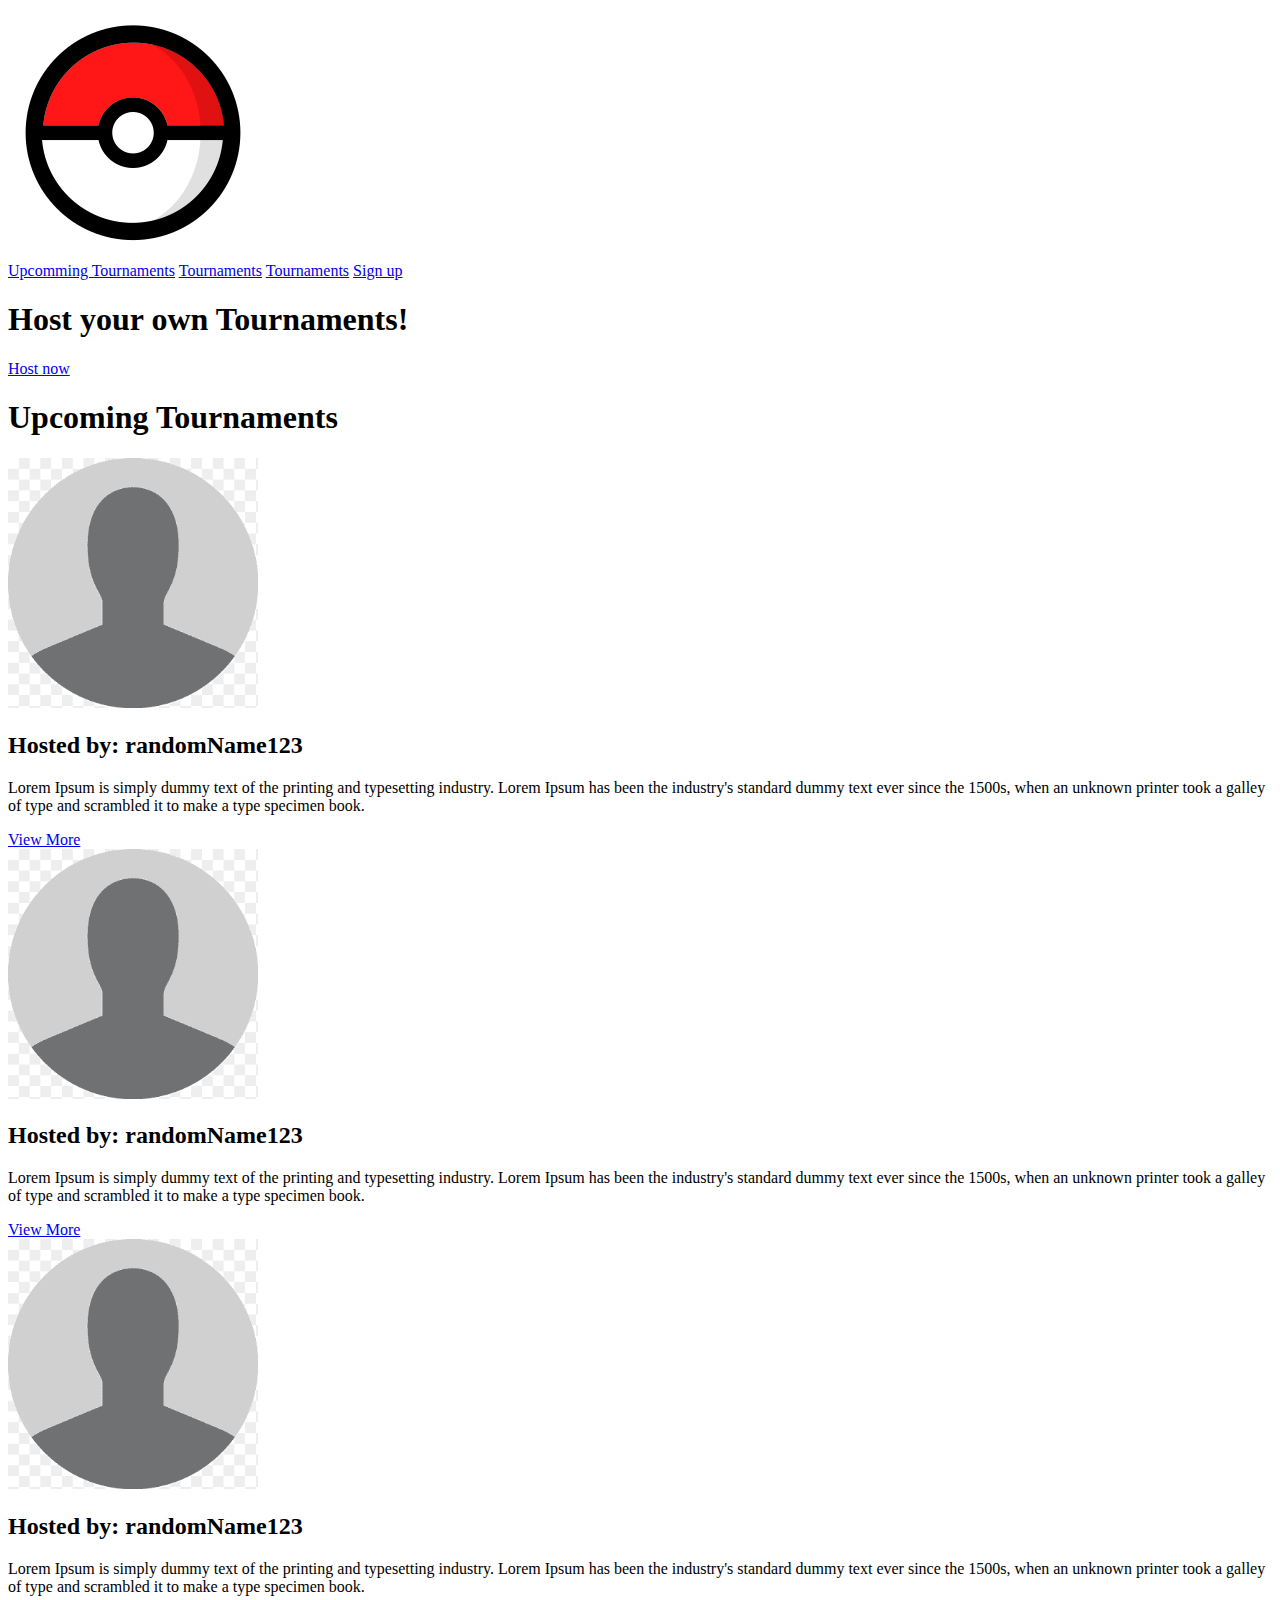
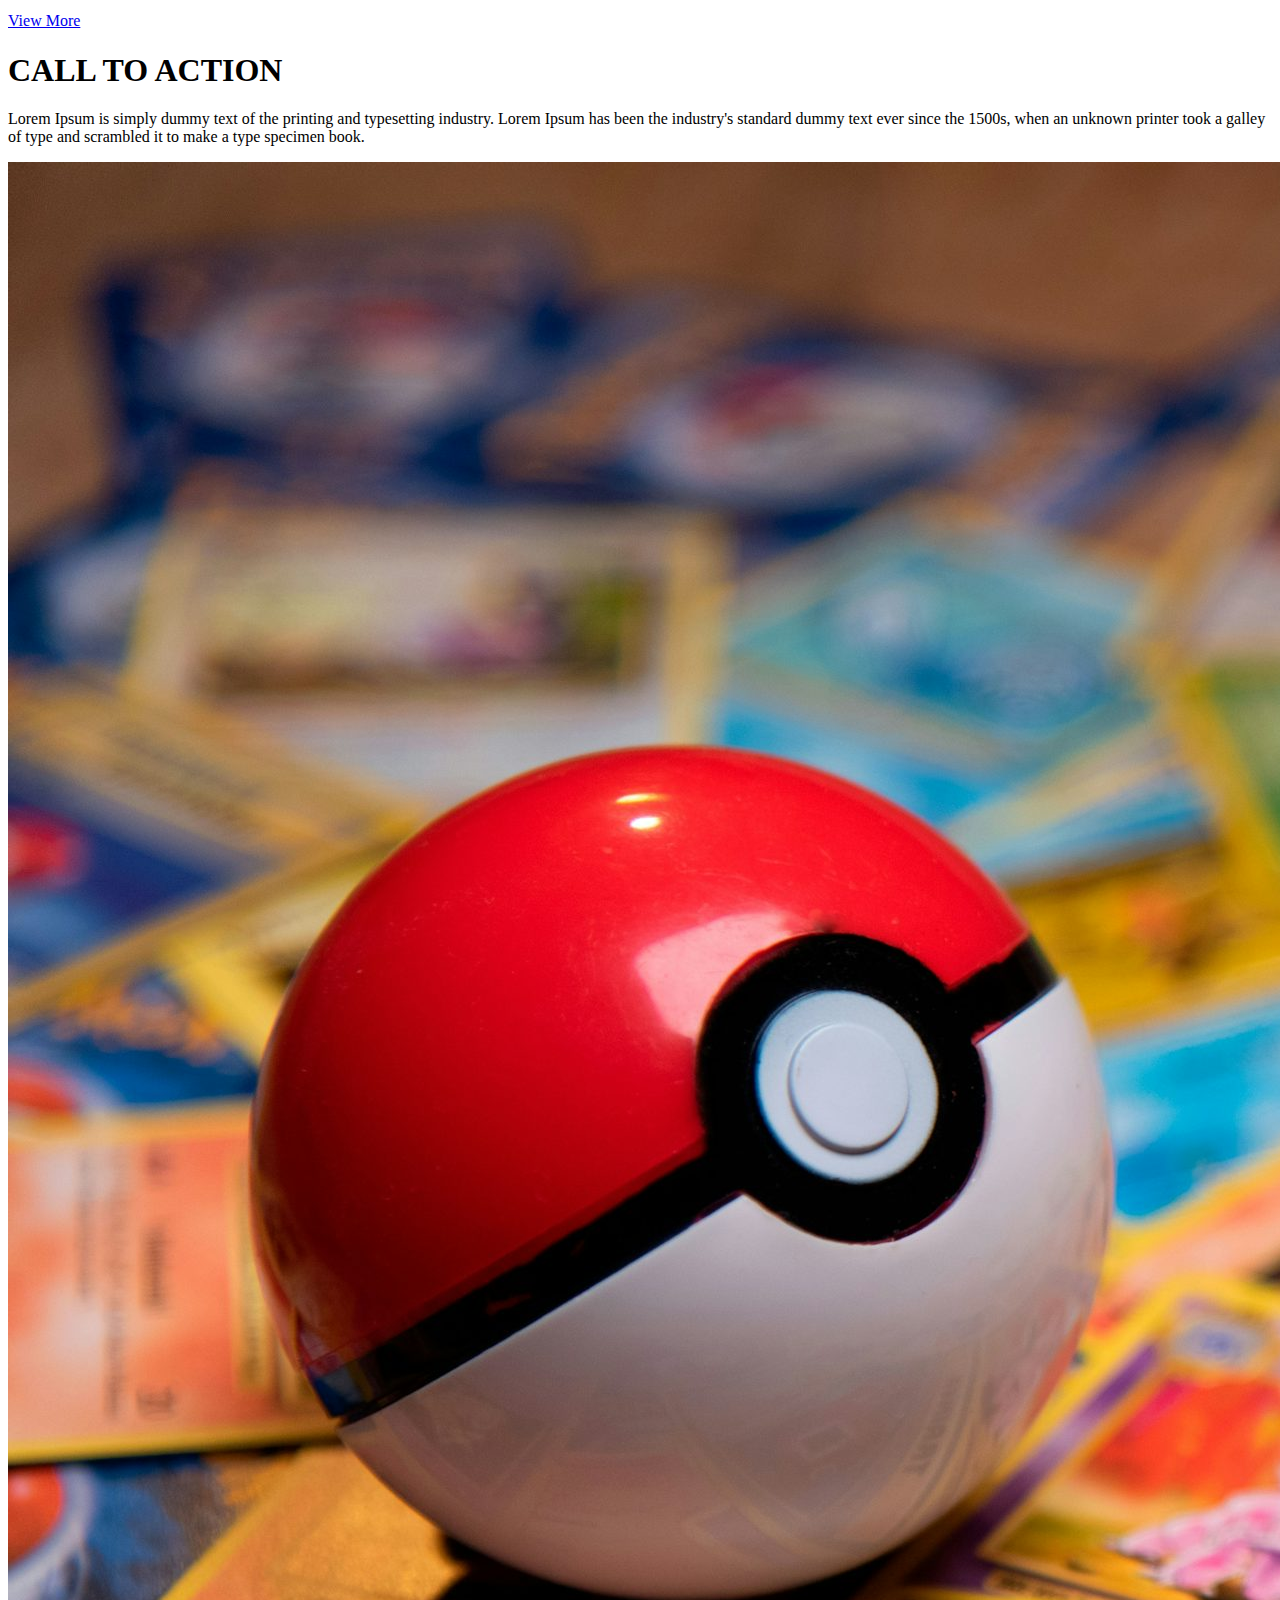
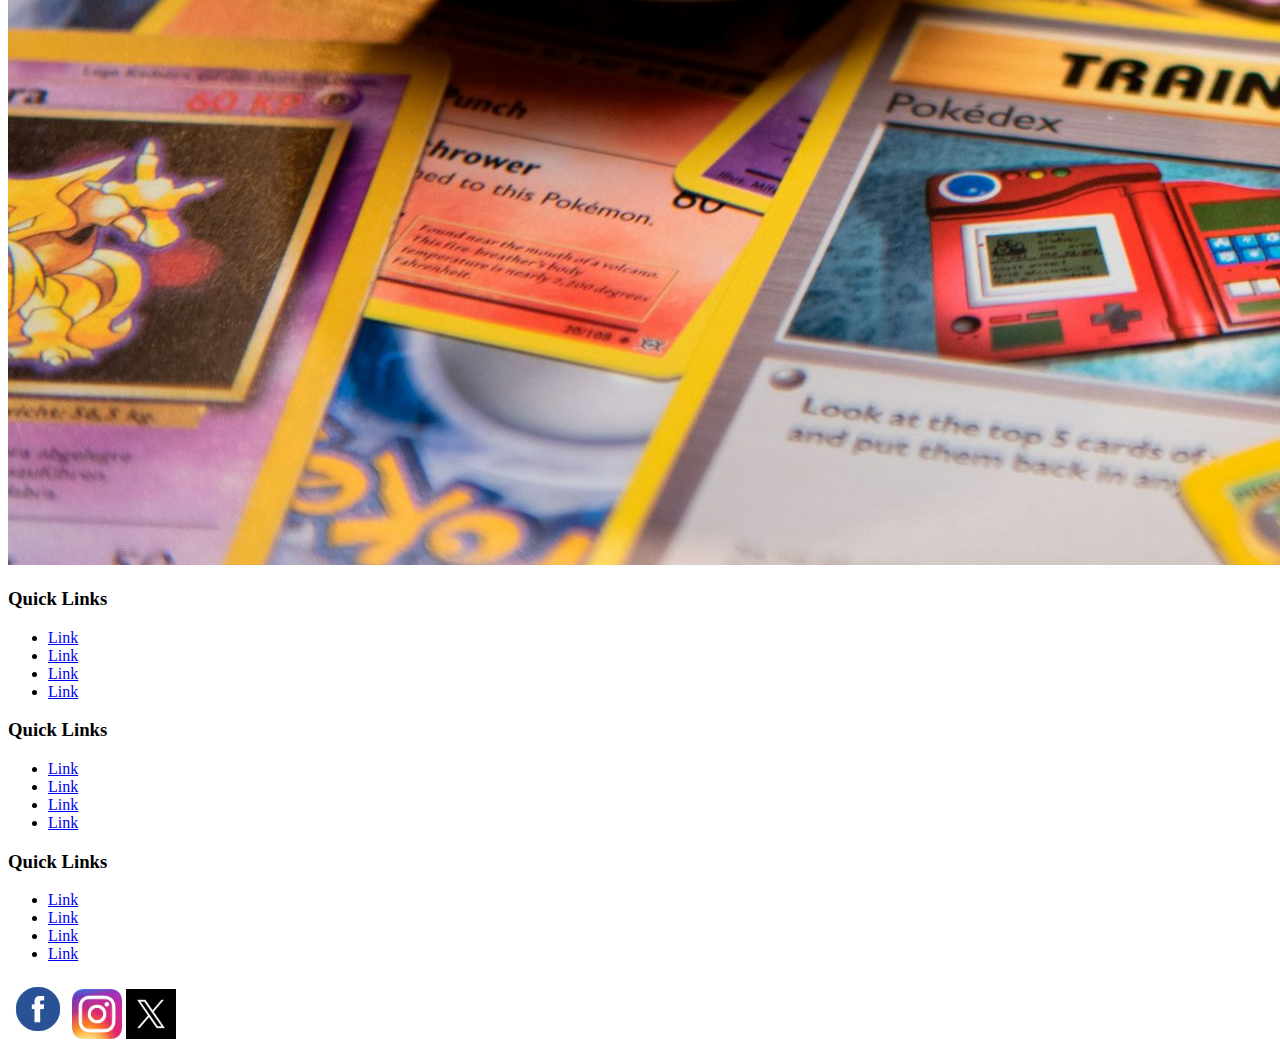
<file: index.html>
<!DOCTYPE html>
<html lang="en">
  <head>
    <meta charset="UTF-8" />
    <meta name="viewport" content="width=device-width, initial-scale=1.0" />
    <title>Pokemon TCG Tournament Tracker</title>
  </head>
  <body>
    <nav>
      <img src="images/Pokeball.png" alt="Logo" width="250px" height="250px" />
      <div class="nav-wrapper">
        <a href="#">Upcomming Tournaments</a>
        <a href="#">Tournaments</a>
        <a href="#">Tournaments</a>
        <a class="btn" href="#">Sign up</a>
      </div>
    </nav>

    <section class="home-cta">
      <h1>Host your own Tournaments!</h1>
      <a href="#" class="btn">Host now</a>
    </section>

    <section class="upcoming-tournaments">
      <h1>Upcoming Tournaments</h1>

      <div class="card-wrapper">
        <div class="tournament-card">
          <img
            src="images/defaultAvatar.png"
            alt="default avatar image"
            width="250px"
            height="250px"
          />
          <h2>Hosted by: randomName123</h2>
          <p>
            Lorem Ipsum is simply dummy text of the printing and typesetting
            industry. Lorem Ipsum has been the industry's standard dummy text
            ever since the 1500s, when an unknown printer took a galley of type
            and scrambled it to make a type specimen book.
          </p>
          <a href="#" class="btn"> View More</a>
        </div>
        <div class="tournament-card">
          <img
            src="images/defaultAvatar.png"
            alt="default avatar image"
            width="250px"
            height="250px"
          />
          <h2>Hosted by: randomName123</h2>
          <p>
            Lorem Ipsum is simply dummy text of the printing and typesetting
            industry. Lorem Ipsum has been the industry's standard dummy text
            ever since the 1500s, when an unknown printer took a galley of type
            and scrambled it to make a type specimen book.
          </p>
          <a href="#" class="btn"> View More</a>
        </div>
        <div class="tournament-card">
          <img
            src="images/defaultAvatar.png"
            alt="default avatar image"
            width="250px"
            height="250px"
          />
          <h2>Hosted by: randomName123</h2>
          <p>
            Lorem Ipsum is simply dummy text of the printing and typesetting
            industry. Lorem Ipsum has been the industry's standard dummy text
            ever since the 1500s, when an unknown printer took a galley of type
            and scrambled it to make a type specimen book.
          </p>
          <a href="#" class="btn"> View More</a>
        </div>
      </div>
    </section>

    <section class="home-cta-two">
      <div>
        <h1>CALL TO ACTION</h1>
        <p>
          Lorem Ipsum is simply dummy text of the printing and typesetting
          industry. Lorem Ipsum has been the industry's standard dummy text ever
          since the 1500s, when an unknown printer took a galley of type and
          scrambled it to make a type specimen book.
        </p>
      </div>
      <img
        src="images/pokeballOnCards.jpeg"
        alt="toy pokeball on top of a pile of pokemon trading cards"
      />
    </section>
    <footer>
      <div class="footer-wrapper">
      <div class="quick-links">
      <h3>Quick Links</h3>
      <ul>
        <li><a href="#">Link</a></li>
        <li><a href="#">Link</a></li>
        <li><a href="#">Link</a></li>
        <li><a href="#">Link</a></li>
      </ul>
    </div>
    <div class="quick-links">
      <h3>Quick Links</h3>
      <ul>
        <li><a href="#">Link</a></li>
        <li><a href="#">Link</a></li>
        <li><a href="#">Link</a></li>
        <li><a href="#">Link</a></li>
      </ul>
    </div>
    <div class="quick-links">
      <h3>Quick Links</h3>
      <ul>
        <li><a href="#">Link</a></li>
        <li><a href="#">Link</a></li>
        <li><a href="#">Link</a></li>
        <li><a href="#">Link</a></li>
      </ul>
    </div>
  </div>
  <div class="social-icons">
    <a href="#"><img src="images/faceboook logo.png" alt="Facebook logo" height="60px" width="60px"></a>
     <a href="#"><img src="images/instagramlogo.png" alt="Instagram logo" height="50px" width="50px"></a>
      <a href="#"><img src="images/xlogo.jpg" alt="Facebook logo" height="50px" width="50px"></a>

  </div>

    </footer>
  </body>
</html>
</file>
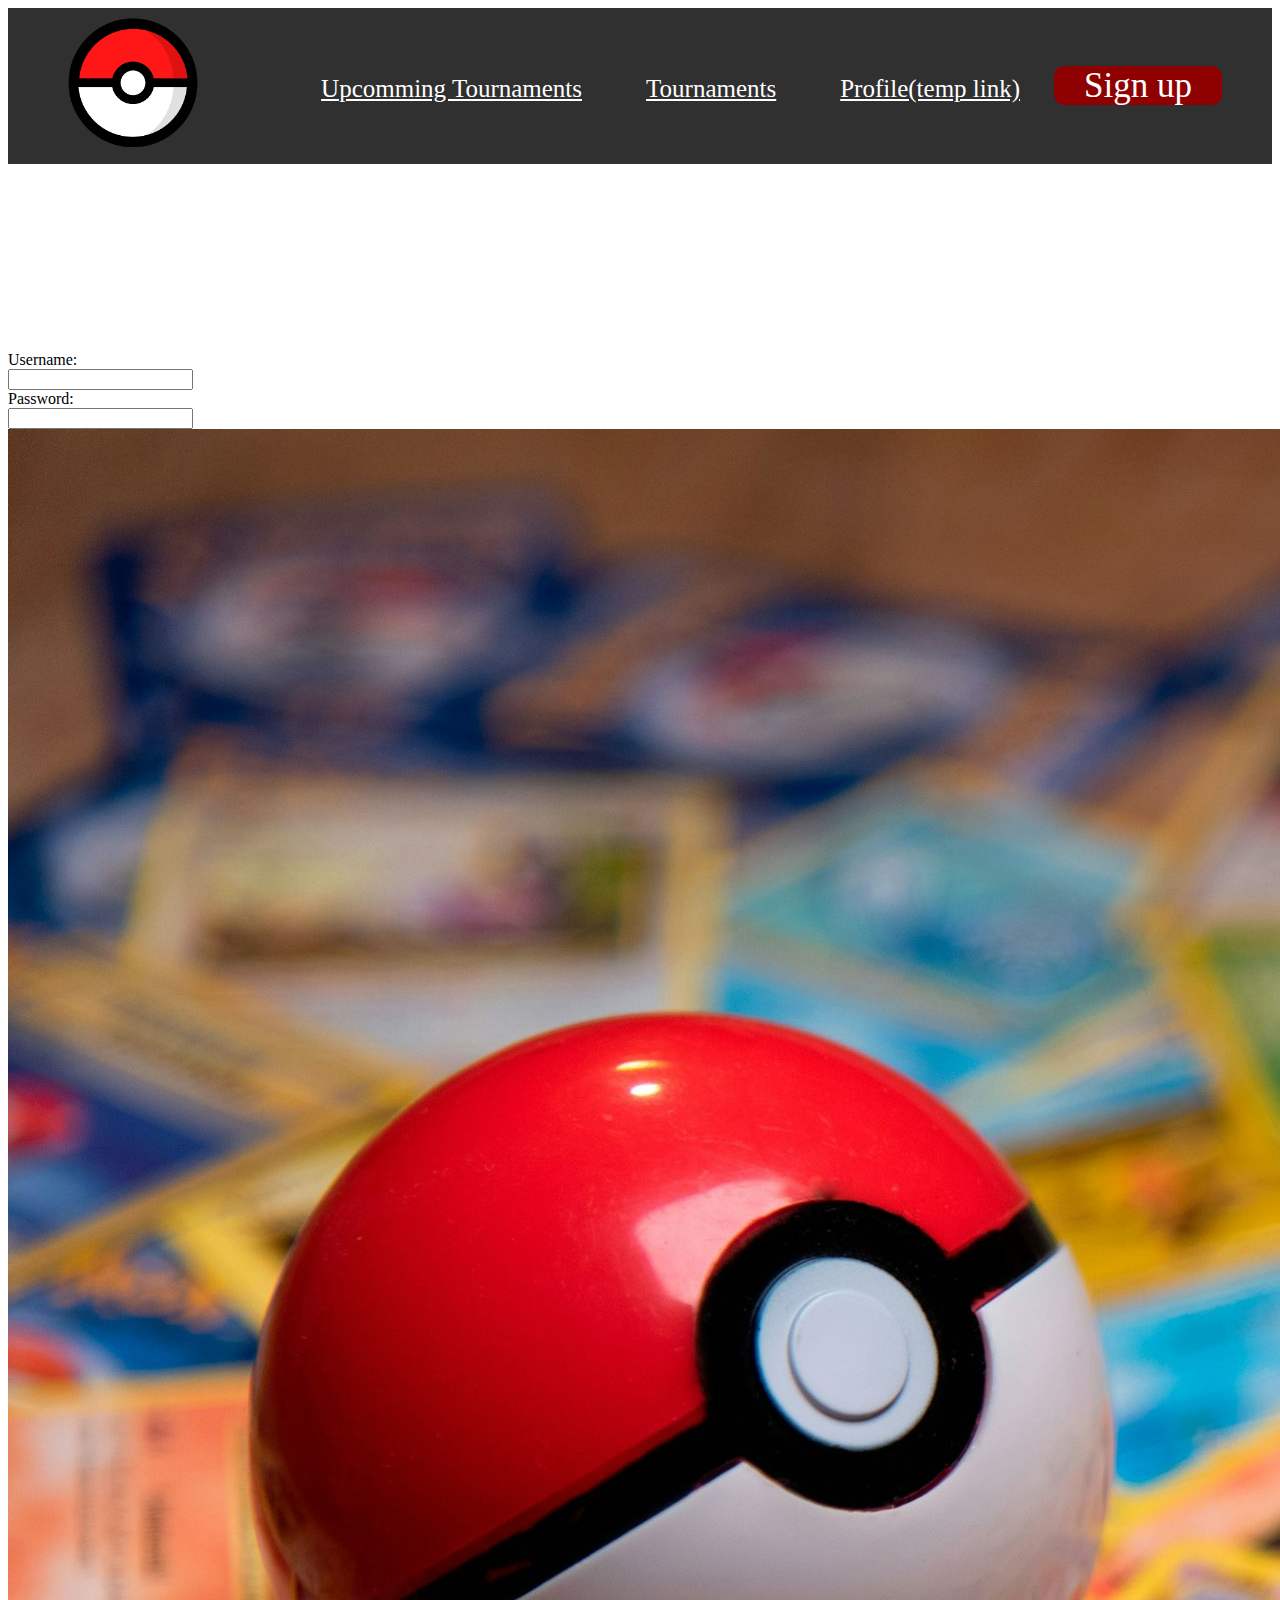
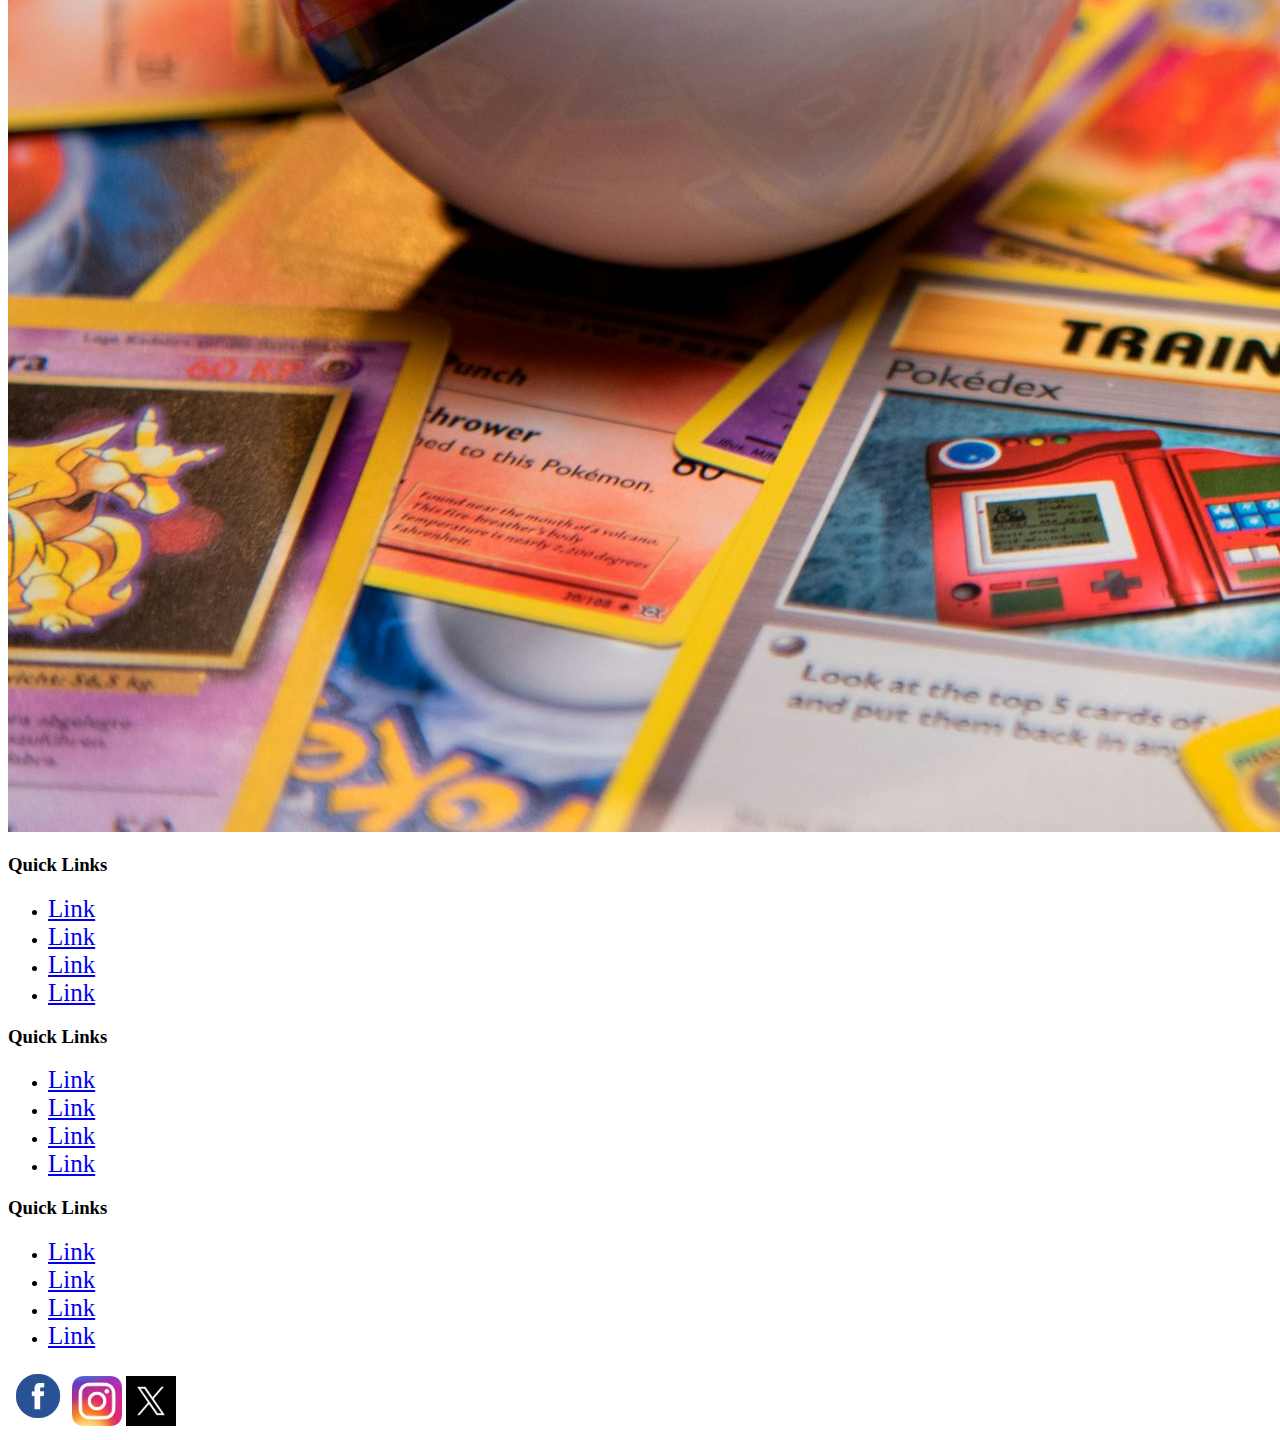
<file: login.html>
<!DOCTYPE html>
<html lang="en">
  <head>
    <meta charset="UTF-8" />
    <meta name="viewport" content="width=device-width, initial-scale=1.0" />
    <title>Sign up page</title>
    <link rel="stylesheet" href="style.css" />
  </head>
  <body>
    <nav>
      <a href="index.html"
        ><img src="images/Pokeball.png" alt="Logo" width="250px" height="250px"
      /></a>
      <div class="nav-wrapper">
        <a href="#">Upcomming Tournaments</a>
        <a href="tournamentDetails.html">Tournaments</a>
        <a href="profile.html">Profile(temp link)</a>
        <a class="btn" href="#">Sign up</a>
      </div>
    </nav>

    <section class="sign-up">
      <div class="sign-up-card">
        <h1>Login</h1>
      
        <form>
          <label class="sign-up-label" for="fname">Username:</label><br />
          <input type="text" id="fname" name="fname" /><br />
          <label for="lname">Password:</label><br />
          <input type="text" id="lname" name="lname" /><br />
        </form>
      </div>
      <img src="images/pokeballOnCards.jpeg" alt="toy pokeball on top of a pile of pokemon trading cards">
    </section>

    <footer>
      <div class="footer-wrapper">
        <div class="quick-links">
          <h3>Quick Links</h3>
          <ul>
            <li><a href="#">Link</a></li>
            <li><a href="#">Link</a></li>
            <li><a href="#">Link</a></li>
            <li><a href="#">Link</a></li>
          </ul>
        </div>
        <div class="quick-links">
          <h3>Quick Links</h3>
          <ul>
            <li><a href="#">Link</a></li>
            <li><a href="#">Link</a></li>
            <li><a href="#">Link</a></li>
            <li><a href="#">Link</a></li>
          </ul>
        </div>
        <div class="quick-links">
          <h3>Quick Links</h3>
          <ul>
            <li><a href="#">Link</a></li>
            <li><a href="#">Link</a></li>
            <li><a href="#">Link</a></li>
            <li><a href="#">Link</a></li>
          </ul>
        </div>
      </div>
      <div class="social-icons">
        <a href="#"
          ><img
            src="images/faceboook logo.png"
            alt="Facebook logo"
            height="60px"
            width="60px"
        /></a>
        <a href="#"
          ><img
            src="images/instagramlogo.png"
            alt="Instagram logo"
            height="50px"
            width="50px"
        /></a>
        <a href="#"
          ><img
            src="images/xlogo.jpg"
            alt="Facebook logo"
            height="50px"
            width="50px"
        /></a>
      </div>
    </footer>
  </body>
</html>
</file>
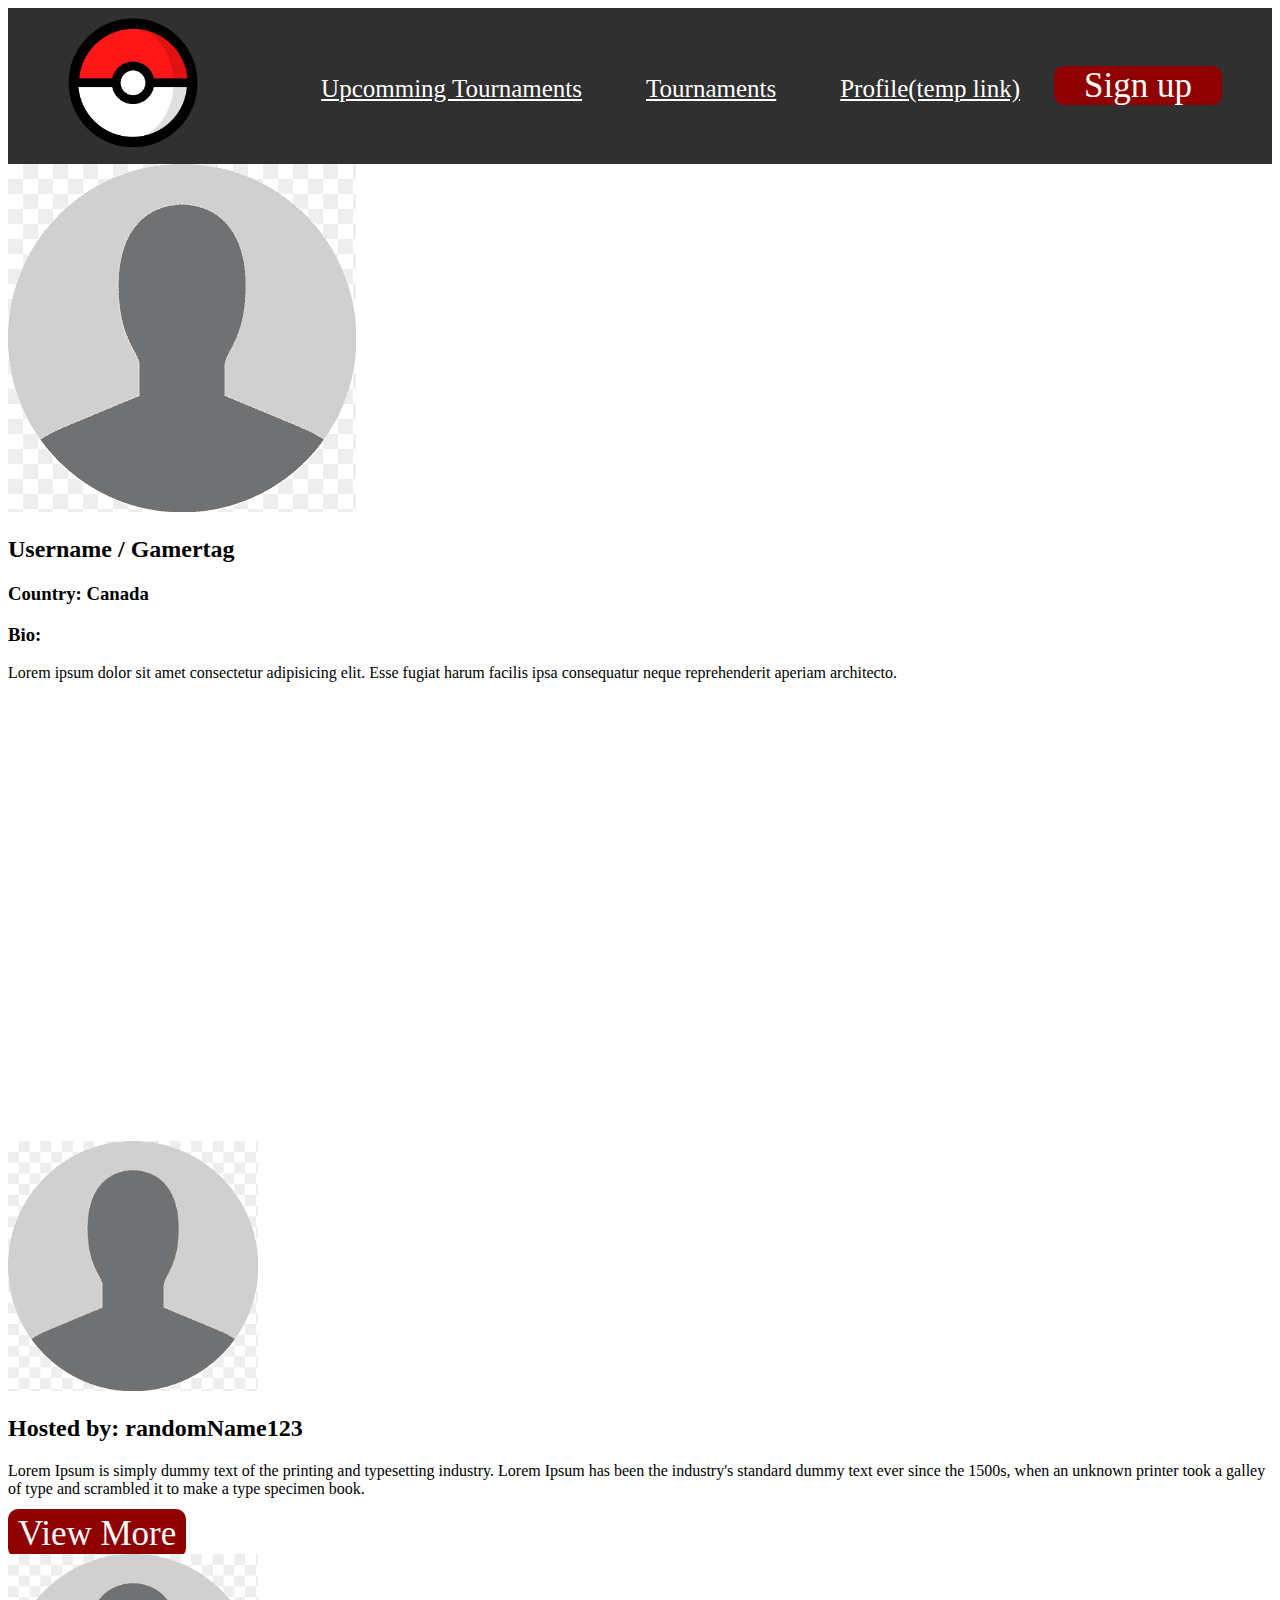
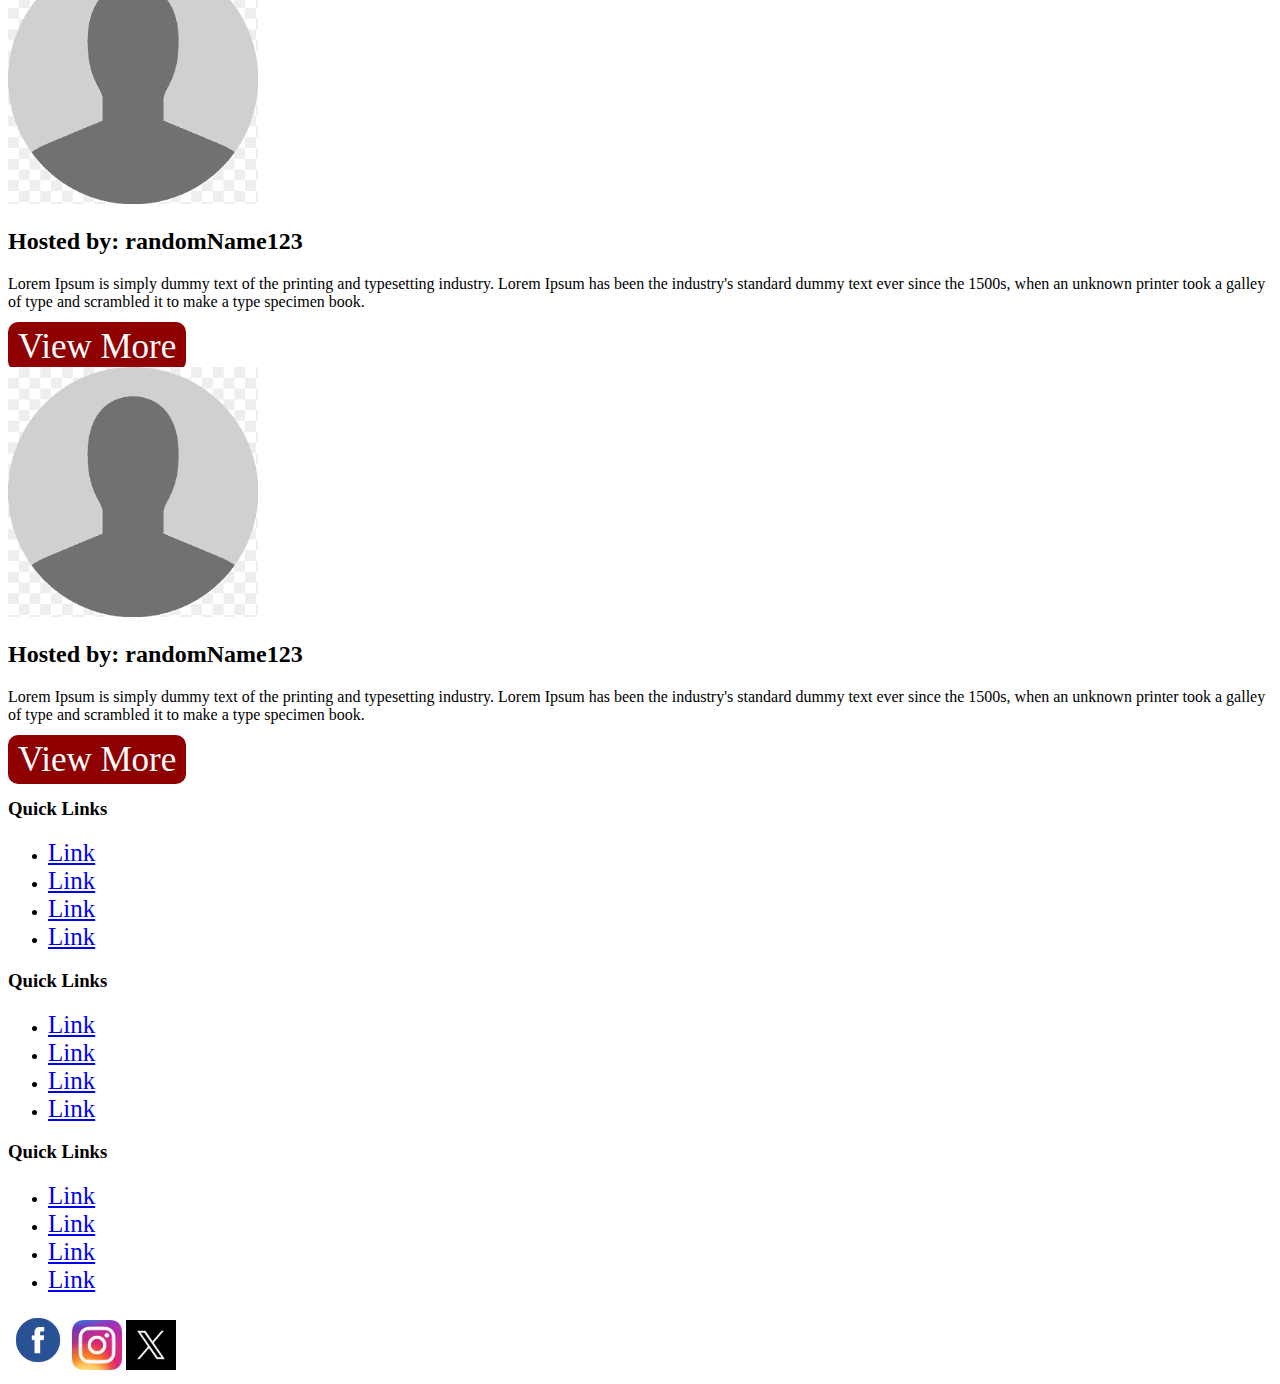
<file: profile.html>
<!DOCTYPE html>
<html lang="en">
  <head>
    <meta charset="UTF-8" />
    <meta name="viewport" content="width=device-width, initial-scale=1.0" />
    <title>Pokemon TCG Tournament Tracker</title>
    <link rel="stylesheet" href="style.css" />
  </head>
  <body>
    <nav>
      <a href="index.html"><img src="images/Pokeball.png" alt="Logo" width="250px" height="250px" /></a>
      <div class="nav-wrapper">
        <a href="#">Upcomming Tournaments</a>
        <a href="tournamentDetails.html">Tournaments</a>
        <a href="profile.html">Profile(temp link)</a>
        <a class="btn" href="signup.html">Sign up</a>
      </div>
    </nav>


    <section class="about-and-stats">
        <div class="profile-wrapper">
      <div class="profile-card">
          <img src="images/defaultAvatar.png" alt="default profile picture">
          <h2>Username / Gamertag</h2>
          <h3>Country: Canada</h3>
          <h3>Bio:</h3>
          <p>Lorem ipsum dolor sit amet consectetur adipisicing elit. Esse fugiat harum facilis ipsa consequatur neque reprehenderit aperiam architecto.</p>
      </div>
      <div class="win-loss-card">
            <h1>W / L</h1>
            <h1>51%</h1>
      </div>
        </div>
      
      <section class="profile-tournament-history">
        <h1> Tournament History</h1>
        <div class="card-wrapper">
        <div class="tournament-card">
          <img
            src="images/defaultAvatar.png"
            alt="default avatar image"
            width="250px"
            height="250px"
          />
          <h2>Hosted by: randomName123</h2>
          <p>
            Lorem Ipsum is simply dummy text of the printing and typesetting
            industry. Lorem Ipsum has been the industry's standard dummy text
            ever since the 1500s, when an unknown printer took a galley of type
            and scrambled it to make a type specimen book.
          </p>
          <a href="tournamentDetails.html" class="btn">View More</a>
        </div>
        <div class="tournament-card">
          <img
            src="images/defaultAvatar.png"
            alt="default avatar image"
            width="250px"
            height="250px"
          />
          <h2>Hosted by: randomName123</h2>
          <p>
            Lorem Ipsum is simply dummy text of the printing and typesetting
            industry. Lorem Ipsum has been the industry's standard dummy text
            ever since the 1500s, when an unknown printer took a galley of type
            and scrambled it to make a type specimen book.
          </p>
          <a href="tournamentDetails.html" class="btn">View More</a>
        </div>
        <div class="tournament-card">
          <img
            src="images/defaultAvatar.png"
            alt="default avatar image"
            width="250px"
            height="250px"
          />
          <h2>Hosted by: randomName123</h2>
          <p>
            Lorem Ipsum is simply dummy text of the printing and typesetting
            industry. Lorem Ipsum has been the industry's standard dummy text
            ever since the 1500s, when an unknown printer took a galley of type
            and scrambled it to make a type specimen book.
          </p>
          <a href="tournamentDetails.html" class="btn">View More</a>
        </div>
      </div>
      </section>


      <footer>
      <div class="footer-wrapper">
        <div class="quick-links">
          <h3>Quick Links</h3>
          <ul>
            <li><a href="#">Link</a></li>
            <li><a href="#">Link</a></li>
            <li><a href="#">Link</a></li>
            <li><a href="#">Link</a></li>
          </ul>
        </div>
        <div class="quick-links">
          <h3>Quick Links</h3>
          <ul>
            <li><a href="#">Link</a></li>
            <li><a href="#">Link</a></li>
            <li><a href="#">Link</a></li>
            <li><a href="#">Link</a></li>
          </ul>
        </div>
        <div class="quick-links">
          <h3>Quick Links</h3>
          <ul>
            <li><a href="#">Link</a></li>
            <li><a href="#">Link</a></li>
            <li><a href="#">Link</a></li>
            <li><a href="#">Link</a></li>
          </ul>
        </div>
      </div>
      <div class="social-icons">
        <a href="#"
          ><img
            src="images/faceboook logo.png"
            alt="Facebook logo"
            height="60px"
            width="60px"
        /></a>
        <a href="#"
          ><img
            src="images/instagramlogo.png"
            alt="Instagram logo"
            height="50px"
            width="50px"
        /></a>
        <a href="#"
          ><img
            src="images/xlogo.jpg"
            alt="Facebook logo"
            height="50px"
            width="50px"
        /></a>
      </div>
    </footer>
    </section>
  </body>
</html>
</file>
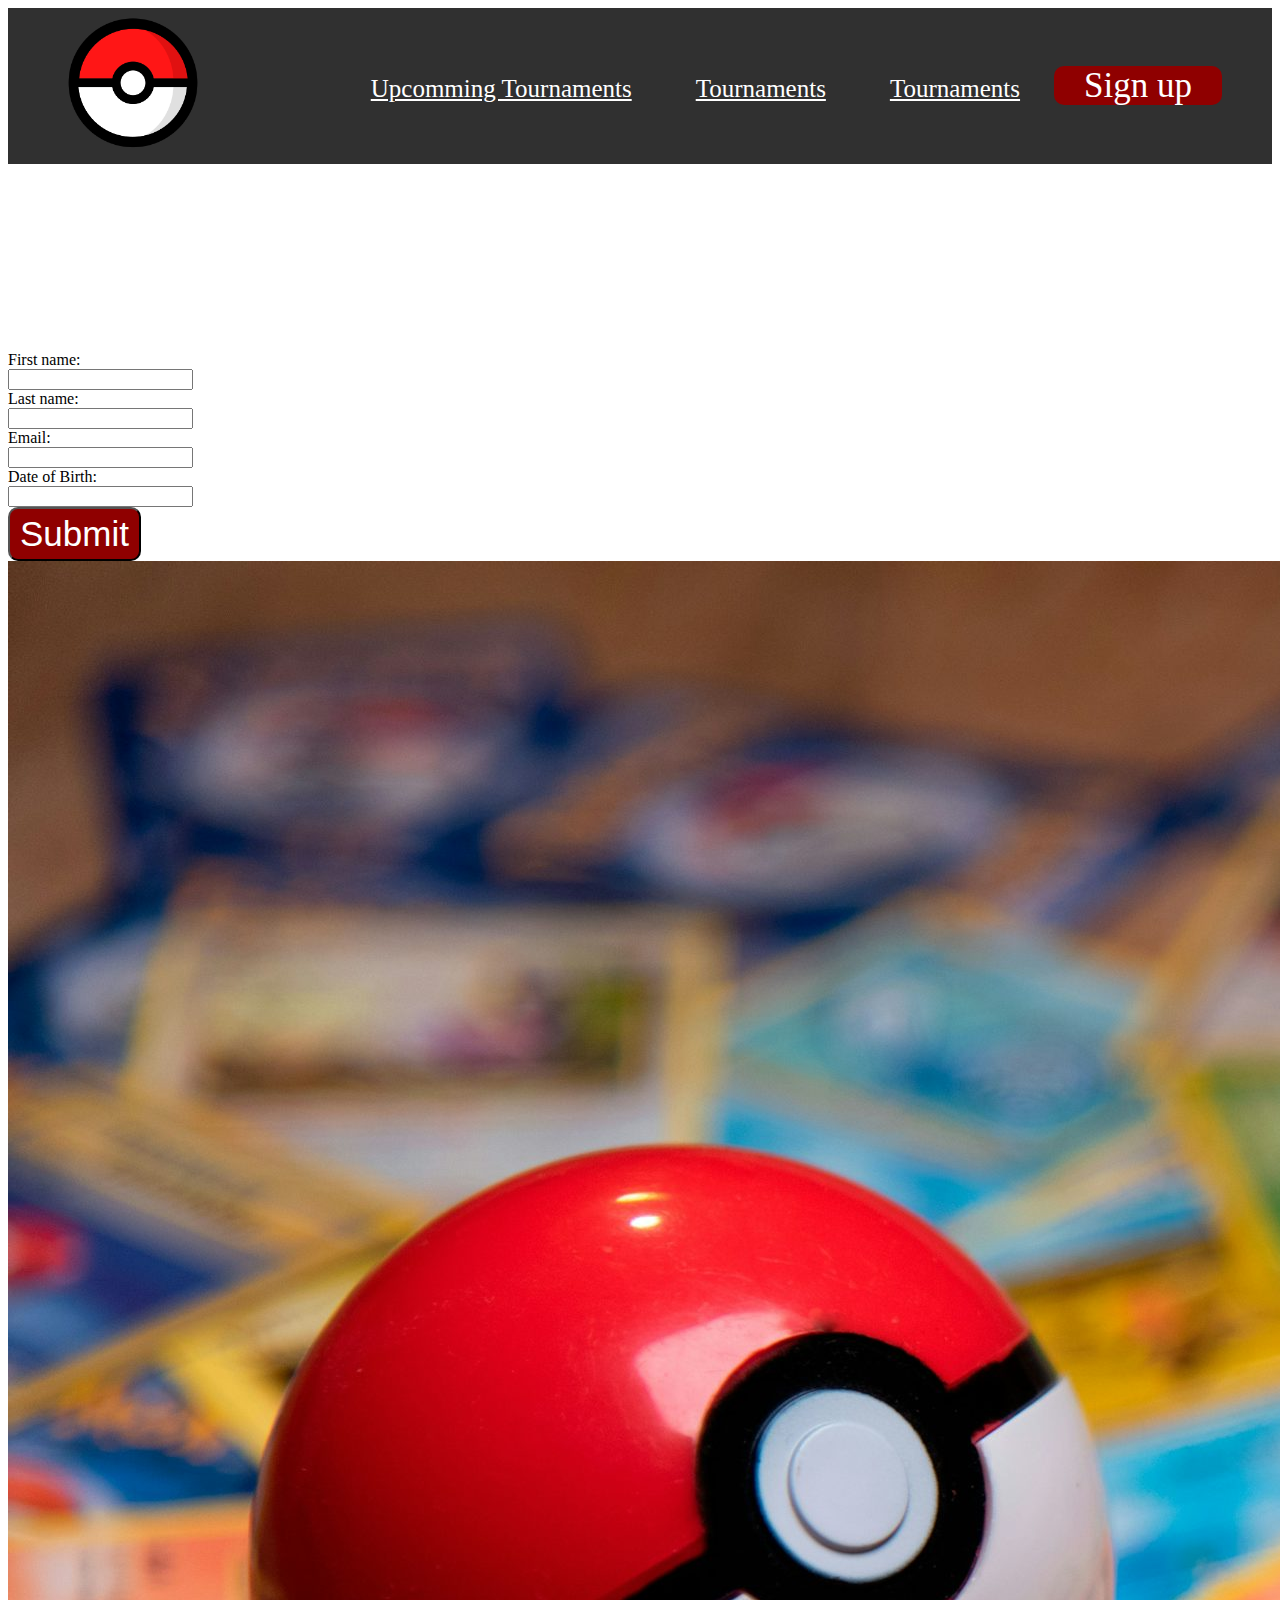
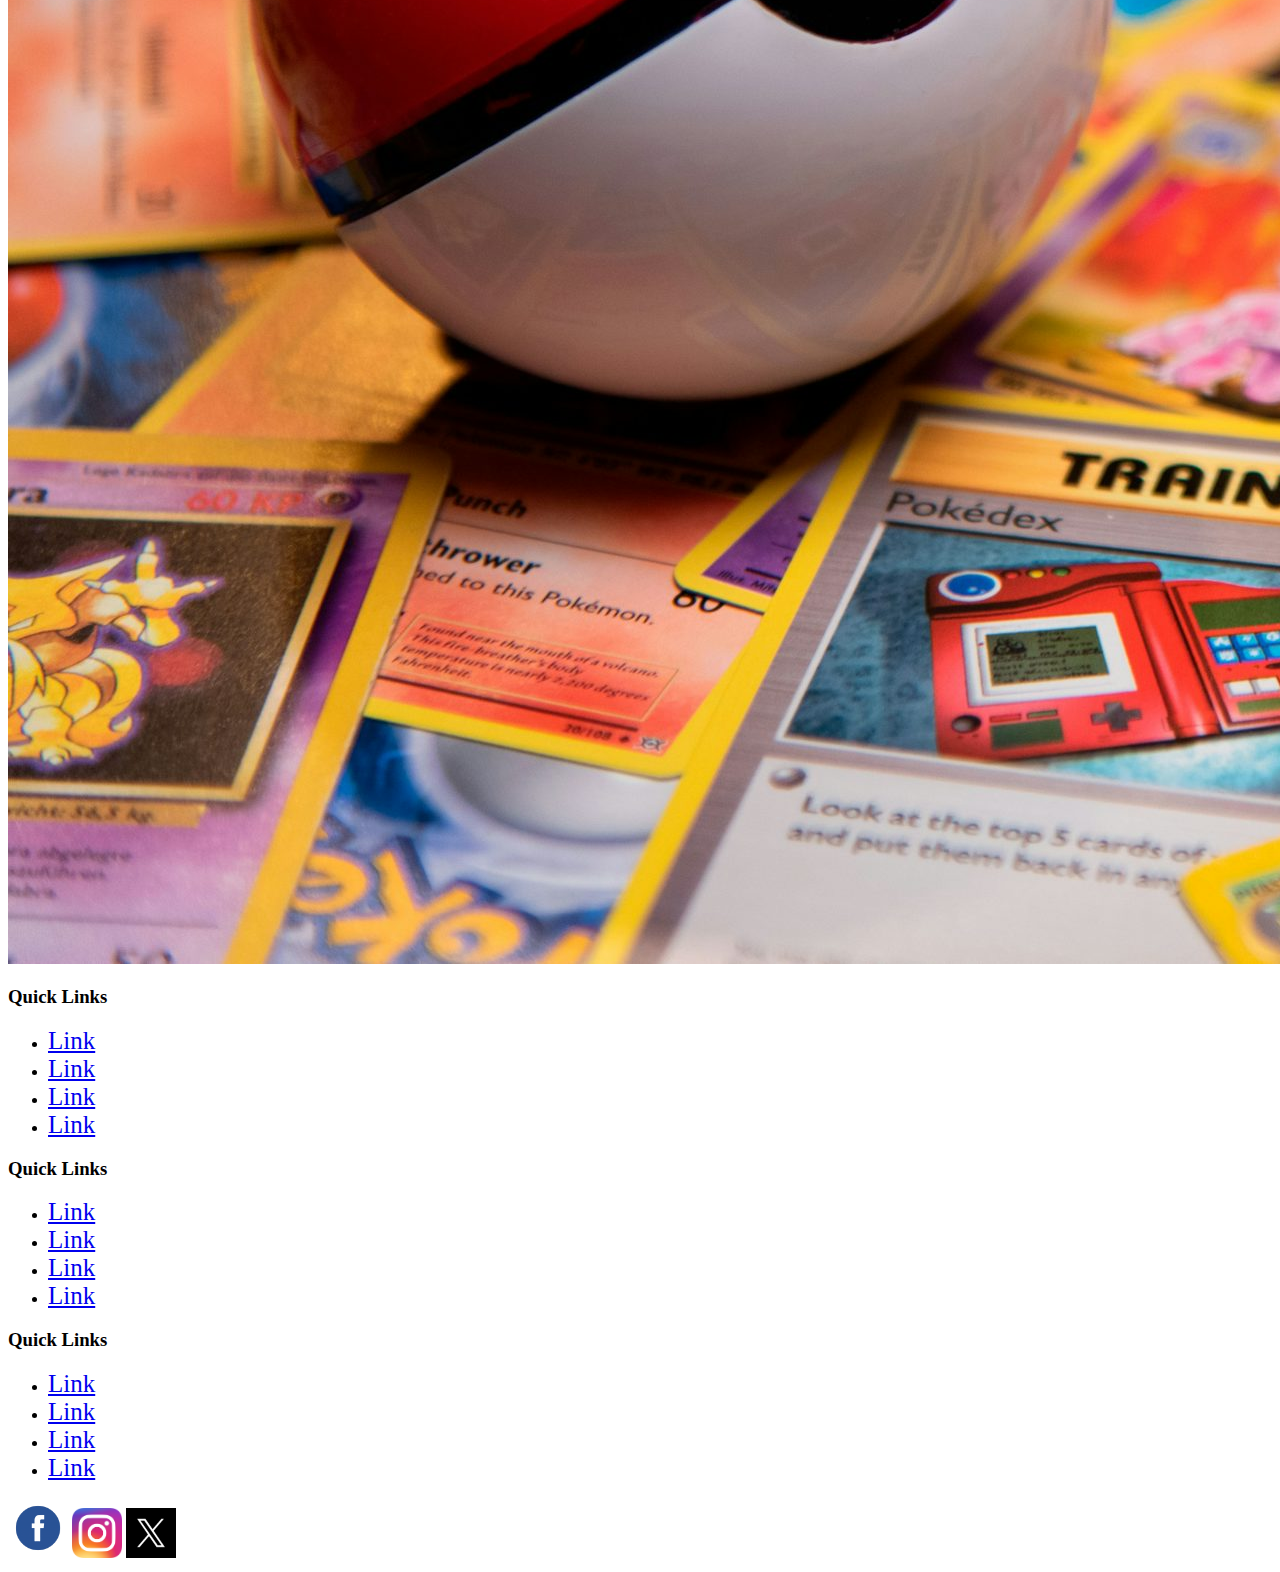
<file: signup.html>
<!DOCTYPE html>
<html lang="en">
  <head>
    <meta charset="UTF-8" />
    <meta name="viewport" content="width=device-width, initial-scale=1.0" />
    <title>Sign up page</title>
    <link rel="stylesheet" href="style.css" />
  </head>
  <body>
    <nav>
      <a href="index.html"
        ><img src="images/Pokeball.png" alt="Logo" width="250px" height="250px"
      /></a>
      <div class="nav-wrapper">
        <a href="#">Upcomming Tournaments</a>
        <a href="#">Tournaments</a>
        <a href="#">Tournaments</a>
        <a class="btn" href="#">Sign up</a>
      </div>
    </nav>

    <section class="sign-up">
      <div class="sign-up-card">
        <h1>Login</h1>
      
        <form>
          <label for="fname">First name:</label><br />
          <input type="text" id="fname" name="fname" /><br />
          <label for="lname">Last name:</label><br />
          <input type="text" id="lname" name="lname" /><br />
          <label for="email">Email:</label><br />
          <input type="text" id="email" name="email" /><br />
          <label for="lname">Date of Birth:</label><br />
          <input type="text" id="dateOfBirth" name="dateOfBirth" /><br />
          <input class="btn" type="submit" value="Submit" />
        </form>
      </div>
      <img src="images/pokeballOnCards.jpeg" alt="toy pokeball on top of a pile of pokemon trading cards">
    </section>

    <footer>
      <div class="footer-wrapper">
        <div class="quick-links">
          <h3>Quick Links</h3>
          <ul>
            <li><a href="#">Link</a></li>
            <li><a href="#">Link</a></li>
            <li><a href="#">Link</a></li>
            <li><a href="#">Link</a></li>
          </ul>
        </div>
        <div class="quick-links">
          <h3>Quick Links</h3>
          <ul>
            <li><a href="#">Link</a></li>
            <li><a href="#">Link</a></li>
            <li><a href="#">Link</a></li>
            <li><a href="#">Link</a></li>
          </ul>
        </div>
        <div class="quick-links">
          <h3>Quick Links</h3>
          <ul>
            <li><a href="#">Link</a></li>
            <li><a href="#">Link</a></li>
            <li><a href="#">Link</a></li>
            <li><a href="#">Link</a></li>
          </ul>
        </div>
      </div>
      <div class="social-icons">
        <a href="#"
          ><img
            src="images/faceboook logo.png"
            alt="Facebook logo"
            height="60px"
            width="60px"
        /></a>
        <a href="#"
          ><img
            src="images/instagramlogo.png"
            alt="Instagram logo"
            height="50px"
            width="50px"
        /></a>
        <a href="#"
          ><img
            src="images/xlogo.jpg"
            alt="Facebook logo"
            height="50px"
            width="50px"
        /></a>
      </div>
    </footer>
  </body>
</html>
</file>
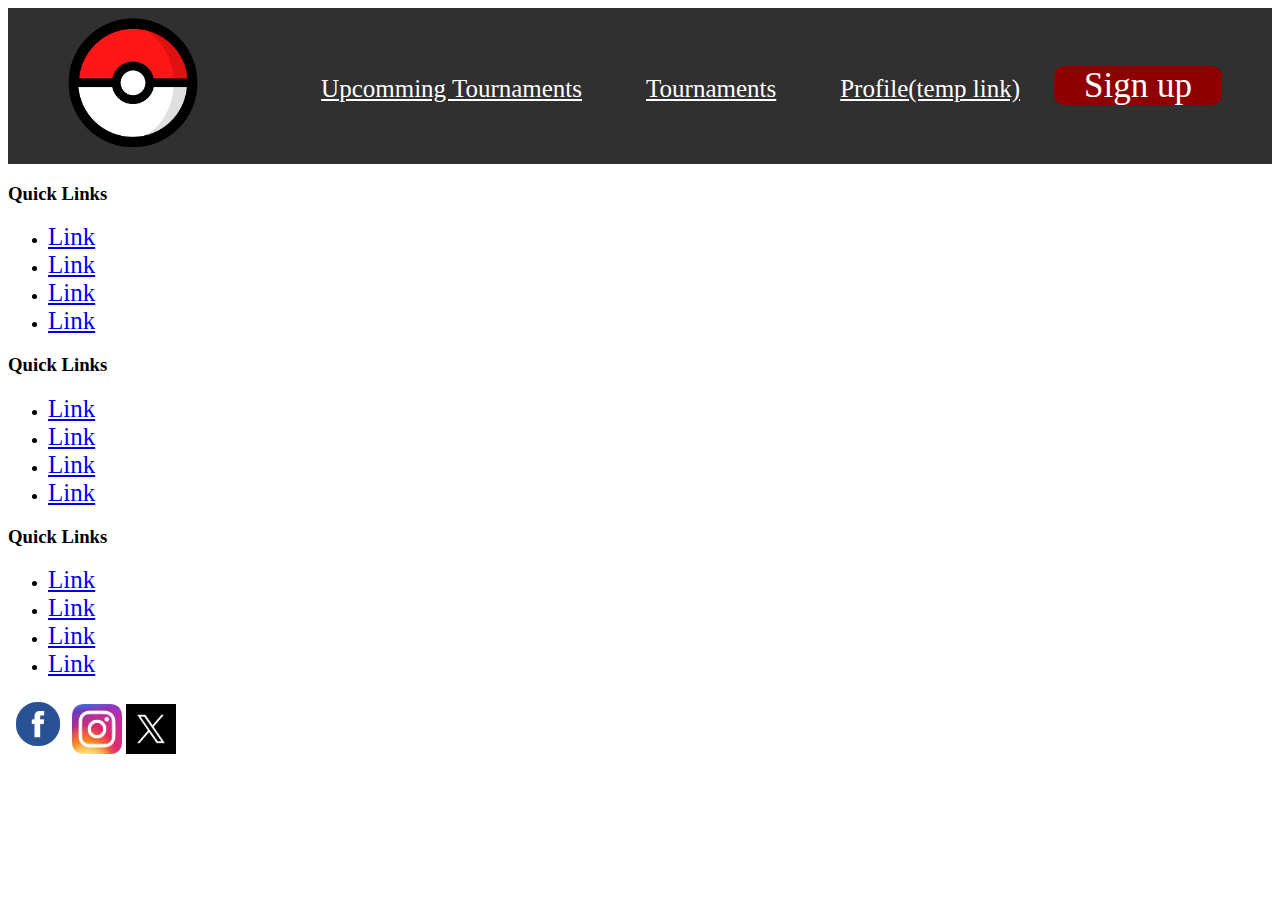
<file: tournamentBracket.html>
<!DOCTYPE html>
<html lang="en">
  <head>
    <meta charset="UTF-8" />
    <meta name="viewport" content="width=device-width, initial-scale=1.0" />
    <link rel="preconnect" href="https://fonts.googleapis.com" />
    <link rel="preconnect" href="https://fonts.gstatic.com" crossorigin />
    <link
      href="https://fonts.googleapis.com/css2?family=Lato:ital,wght@0,100;0,300;0,400;0,700;0,900;1,100;1,300;1,400;1,700;1,900&family=Roboto:ital,wght@0,100..900;1,100..900&display=swap"
      rel="stylesheet"
    />
    <link rel="stylesheet" href="style.css" />
    <title>Tournament Bracket</title>
  </head>
  <body>
    <nav>
      <a href="index.html"
        ><img src="images/Pokeball.png" alt="Logo" width="250px" height="250px"
      /></a>
      <div class="nav-wrapper">
        <a href="#">Upcomming Tournaments</a>
        <a href="tournamentDetails.html">Tournaments</a>
        <a href="profile.html">Profile(temp link)</a>
        <a class="btn" href="signup.html">Sign up</a>
      </div>
    </nav>


    <footer>
      <div class="footer-wrapper">
        <div class="quick-links">
          <h3>Quick Links</h3>
          <ul>
            <li><a href="#">Link</a></li>
            <li><a href="#">Link</a></li>
            <li><a href="#">Link</a></li>
            <li><a href="#">Link</a></li>
          </ul>
        </div>
        <div class="quick-links">
          <h3>Quick Links</h3>
          <ul>
            <li><a href="#">Link</a></li>
            <li><a href="#">Link</a></li>
            <li><a href="#">Link</a></li>
            <li><a href="#">Link</a></li>
          </ul>
        </div>
        <div class="quick-links">
          <h3>Quick Links</h3>
          <ul>
            <li><a href="#">Link</a></li>
            <li><a href="#">Link</a></li>
            <li><a href="#">Link</a></li>
            <li><a href="#">Link</a></li>
          </ul>
        </div>
      </div>
      <div class="social-icons">
        <a href="#"
          ><img
            src="images/faceboook logo.png"
            alt="Facebook logo"
            height="60px"
            width="60px"
        /></a>
        <a href="#"
          ><img
            src="images/instagramlogo.png"
            alt="Instagram logo"
            height="50px"
            width="50px"
        /></a>
        <a href="#"
          ><img
            src="images/xlogo.jpg"
            alt="Facebook logo"
            height="50px"
            width="50px"
        /></a>
      </div>
    </footer>
  </body>
</html>
</file>
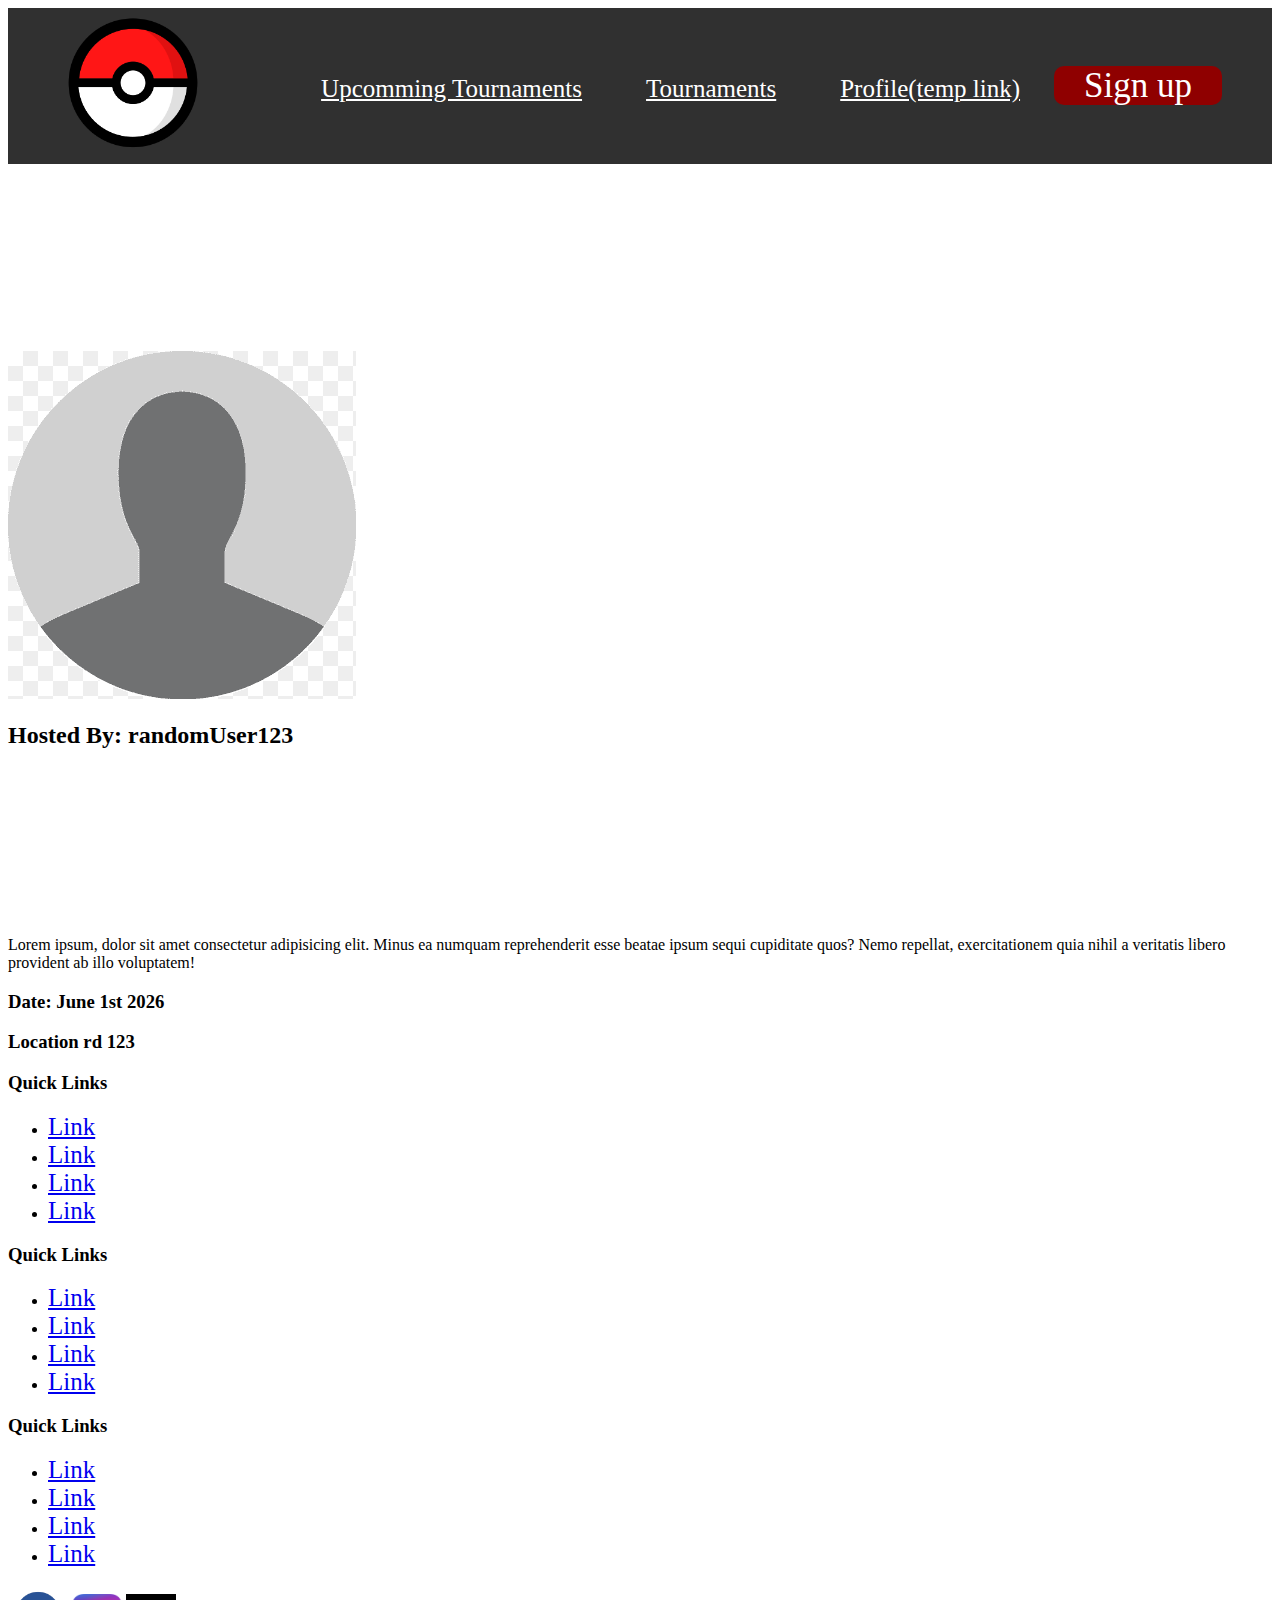
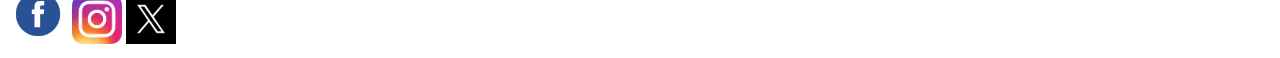
<file: tournamentDetails.html>
<!DOCTYPE html>
<html lang="en">
  <head>
    <meta charset="UTF-8" />
    <meta name="viewport" content="width=device-width, initial-scale=1.0" />
    <title>Pokemon TCG Tournament Tracker</title>
    <link rel="stylesheet" href="style.css" />
  </head>
  <body>
    <nav>
      <a href="index.html"><img src="images/Pokeball.png" alt="Logo" width="250px" height="250px" /></a>
      <div class="nav-wrapper">
        <a href="#">Upcomming Tournaments</a>
        <a href="tournamentDetails.html">Tournaments</a>
        <a href="profile.html">Profile(temp link)</a>
        <a class="btn" href="signup.html">Sign up</a>
      </div>
    </nav>
<h1>Tournament Details</h1>
<div class="tournament-details-card">
<div>
  <img src="images/defaultAvatar.png" alt="default profile picture">
  <h2>Hosted By: randomUser123</h2>
  <h1>Tournament Name</h1>
  <p>Lorem ipsum, dolor sit amet consectetur adipisicing elit. Minus ea numquam reprehenderit esse beatae ipsum sequi cupiditate quos? Nemo repellat, exercitationem quia nihil a veritatis libero provident ab illo voluptatem!</p>
</div>
<div>
  <h3>Date: June 1st 2026</h3>
  <h3>Location rd 123</h3>
</div>
</div>


      <footer>
      <div class="footer-wrapper">
        <div class="quick-links">
          <h3>Quick Links</h3>
          <ul>
            <li><a href="#">Link</a></li>
            <li><a href="#">Link</a></li>
            <li><a href="#">Link</a></li>
            <li><a href="#">Link</a></li>
          </ul>
        </div>
        <div class="quick-links">
          <h3>Quick Links</h3>
          <ul>
            <li><a href="#">Link</a></li>
            <li><a href="#">Link</a></li>
            <li><a href="#">Link</a></li>
            <li><a href="#">Link</a></li>
          </ul>
        </div>
        <div class="quick-links">
          <h3>Quick Links</h3>
          <ul>
            <li><a href="#">Link</a></li>
            <li><a href="#">Link</a></li>
            <li><a href="#">Link</a></li>
            <li><a href="#">Link</a></li>
          </ul>
        </div>
      </div>
      <div class="social-icons">
        <a href="#"
          ><img
            src="images/faceboook logo.png"
            alt="Facebook logo"
            height="60px"
            width="60px"
        /></a>
        <a href="#"
          ><img
            src="images/instagramlogo.png"
            alt="Instagram logo"
            height="50px"
            width="50px"
        /></a>
        <a href="#"
          ><img
            src="images/xlogo.jpg"
            alt="Facebook logo"
            height="50px"
            width="50px"
        /></a>
      </div>
    </footer>
  </body>
</html>
</file>
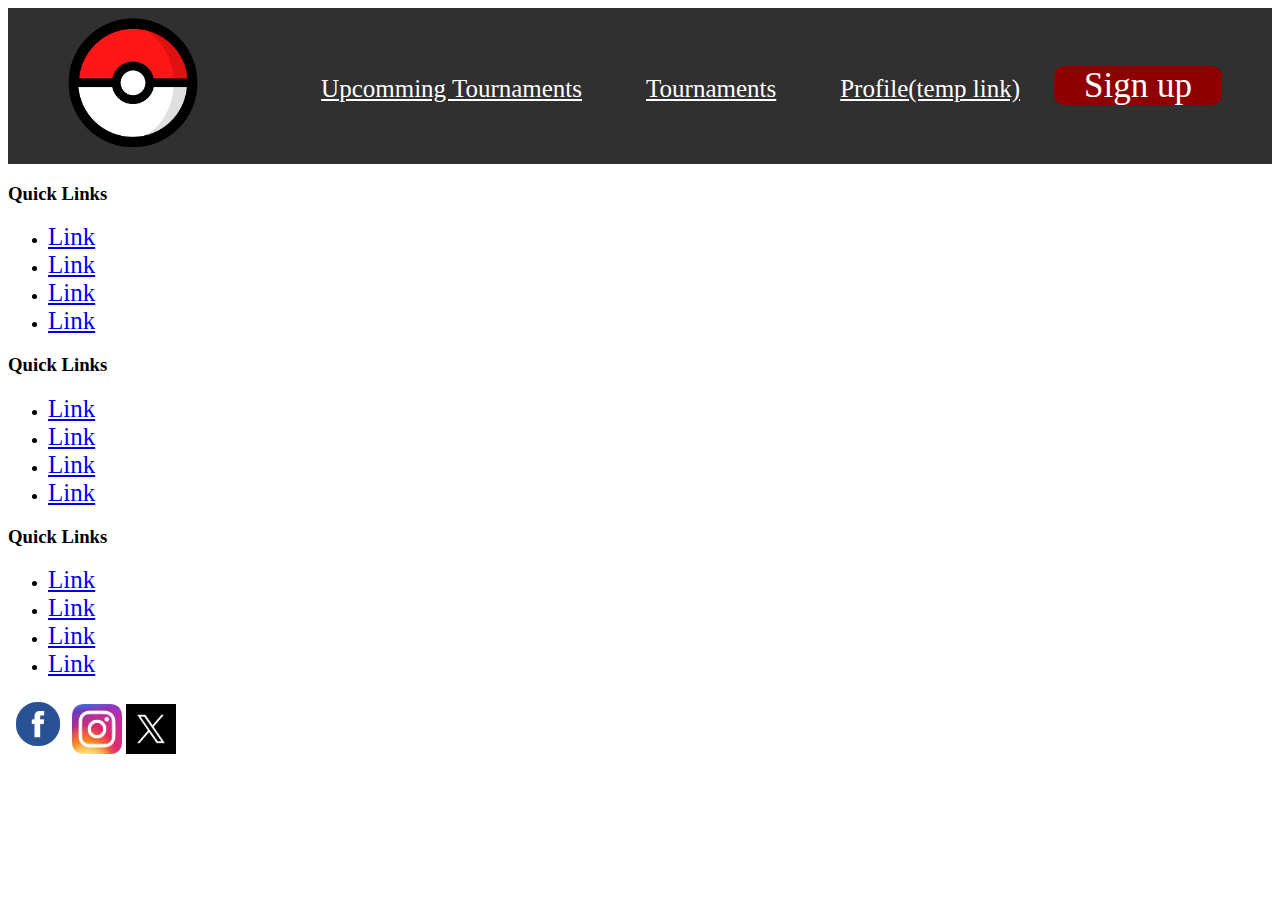
<file: tournamentSignup.html>
<!DOCTYPE html>
<html lang="en">
  <head>
    <meta charset="UTF-8" />
    <meta name="viewport" content="width=device-width, initial-scale=1.0" />
    <link rel="stylesheet" href="style.css" />
    <title>Tournament Sign-up</title>
  </head>
  <body>
    <nav>
      <a href="index.html"
        ><img src="images/Pokeball.png" alt="Logo" width="250px" height="250px"
      /></a>
      <div class="nav-wrapper">
        <a href="#">Upcomming Tournaments</a>
        <a href="tournamentDetails.html">Tournaments</a>
        <a href="profile.html">Profile(temp link)</a>
        <a class="btn" href="signup.html">Sign up</a>
      </div>
    </nav>
    <footer>
      <div class="footer-wrapper">
        <div class="quick-links">
          <h3>Quick Links</h3>
          <ul>
            <li><a href="#">Link</a></li>
            <li><a href="#">Link</a></li>
            <li><a href="#">Link</a></li>
            <li><a href="#">Link</a></li>
          </ul>
        </div>
        <div class="quick-links">
          <h3>Quick Links</h3>
          <ul>
            <li><a href="#">Link</a></li>
            <li><a href="#">Link</a></li>
            <li><a href="#">Link</a></li>
            <li><a href="#">Link</a></li>
          </ul>
        </div>
        <div class="quick-links">
          <h3>Quick Links</h3>
          <ul>
            <li><a href="#">Link</a></li>
            <li><a href="#">Link</a></li>
            <li><a href="#">Link</a></li>
            <li><a href="#">Link</a></li>
          </ul>
        </div>
      </div>
      <div class="social-icons">
        <a href="#"
          ><img
            src="images/faceboook logo.png"
            alt="Facebook logo"
            height="60px"
            width="60px"
        /></a>
        <a href="#"
          ><img
            src="images/instagramlogo.png"
            alt="Instagram logo"
            height="50px"
            width="50px"
        /></a>
        <a href="#"
          ><img
            src="images/xlogo.jpg"
            alt="Facebook logo"
            height="50px"
            width="50px"
        /></a>
      </div>
    </footer>
  </body>
</html>
</file>
<file: style.css>
/* GLOBAL */



a {
 font-size: 25px;   

}

h1 {
    font-size: 75px;
    color: white;
}

.btn {

    background-color: rgb(143, 0, 0);
    padding: 5px 10px;
    border-radius: 10px;
    text-decoration: none;
    color: white;
    font-size: 35px;
}

/* NAVIGATION */

nav {
    background-color: #303030;
    display: flex;
    justify-content: space-between;
    align-items: center;
    
}

nav img {
    width: 150px;
    height: 150px;
    padding-left: 50px;
}

.nav-wrapper {
    padding-right: 50px;

}

.nav-wrapper a{
    color: white;
    padding: 0 30px;
}


/* HOMEPAGE */

.home-cta {
    height: 500px;
    display: flex;
    flex-direction: column;
    justify-content: space-around;
    background-image: url(images/pokeballOnCards.jpeg);
    background-position: center;
    background-size: 100%;
}

.home-cta .btn {
    width: 150px;
    margin: auto;
    text-align: center;
}

.home-cta h1 {
    margin: auto;
    background-color: rgba(0, 0, 0, 0.5);
    padding: 10px 10px;
    
}
</file>
